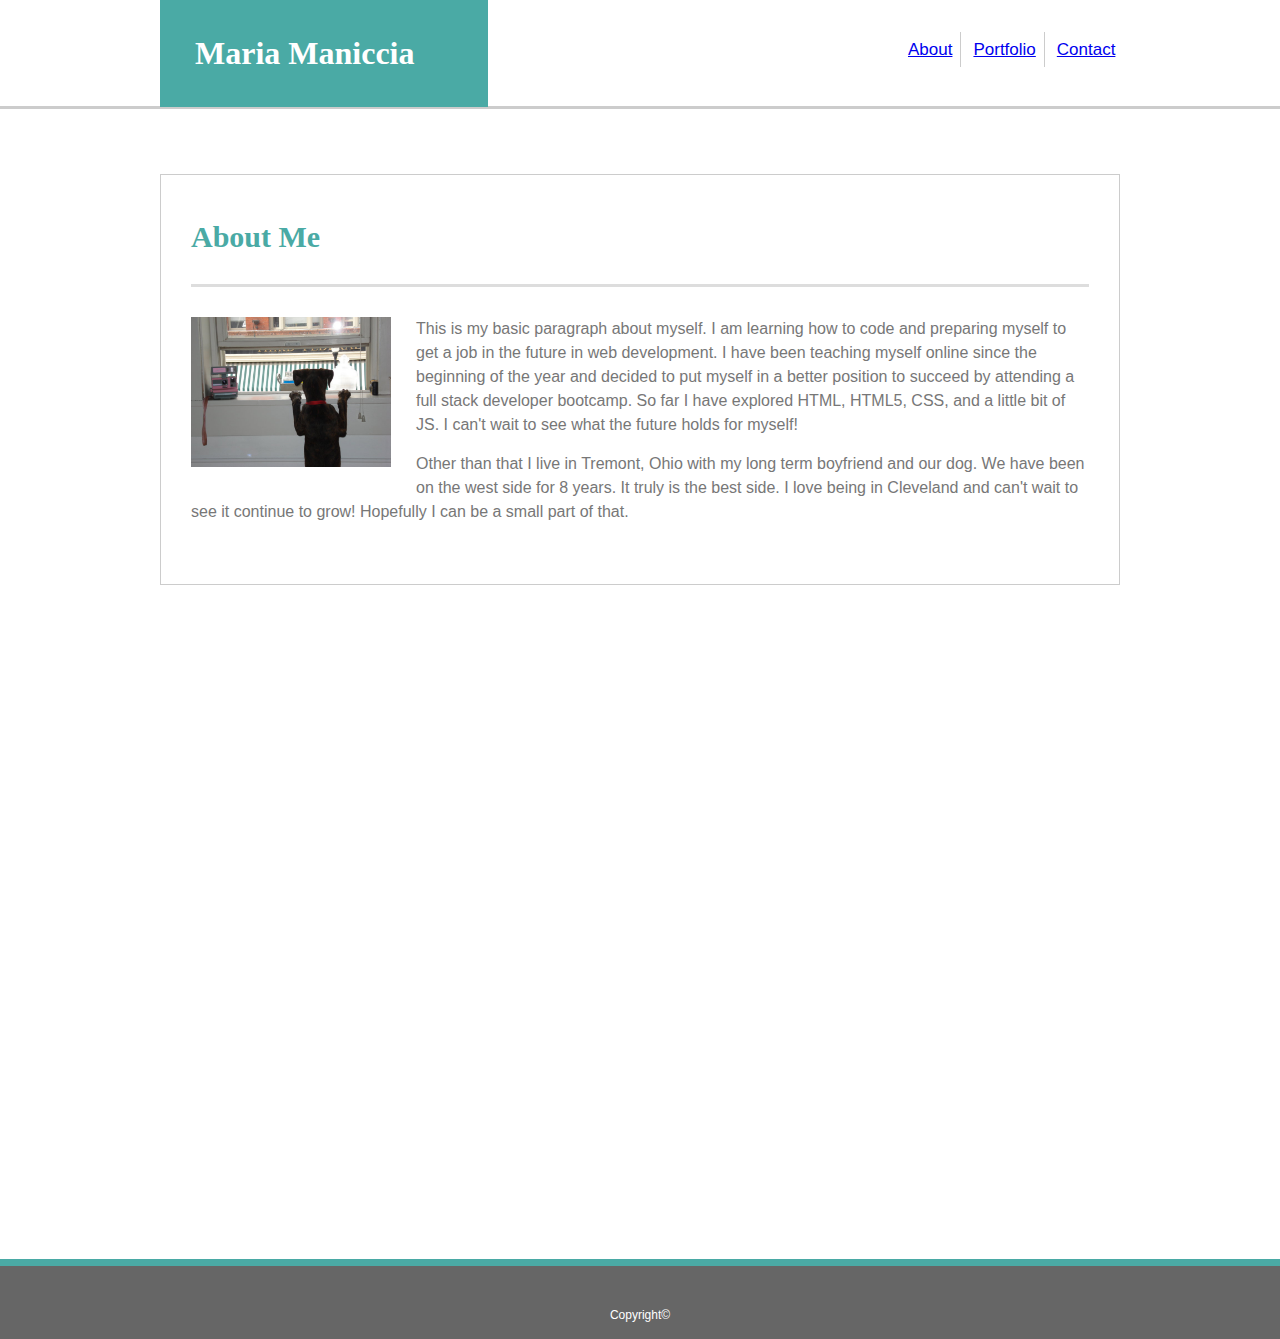
<file: index.html>
<!DOCTYPE html>
<html lang="en-us">
<head>
    <meta name="viewport" content="width=device-width, initial-scale=1.0">
    <meta charset="utf -8">
    <title>Maria Maniccia</title>
    
   <link rel="stylesheet" type= "text/css" href="assets/css/styles.css">
</head>


<body>
    <header>
        <div id="head">
            <div id="top">
                <div class="mediaq">
            <div id="name">
            <h1>Maria Maniccia</h1>
            </div>
            </div>

            <nav>
                <ul>
                    <li><a href="index.html">About</a></li>
                    <li><a href="portfolio.html">Portfolio</a></li>
                    <li><a href="contact.html">Contact</a></li>
                </ul>
            </nav>
        </div>
</div>

</header>


<div id="wrapper">

    <main>

    <h2>About Me</h2>

    <div id="content">

        <img class="selfimg" src="assets/images/Vale.jpg" width= 200px length=175px> 

        <p>This is my basic paragraph about myself. I am learning how to code and preparing myself to get a job in the future in web development.
    I have been teaching myself online since the beginning of the year and decided to put myself in a better position to succeed by attending a full stack developer bootcamp.
    So far I have explored HTML, HTML5, CSS, and a little bit of JS. I can't wait to see what the future holds for myself!</p>

    <p>Other than that I live in Tremont, Ohio with my long term boyfriend and our dog. We have been on the west side for 8 years. It truly is the best side. I love being in Cleveland and can't wait to see it continue to grow! Hopefully I can be a small part of that.</p>

</div>
</main>
</div>

</body>


    <footer>
        <p>Copyright&copy;</p>
    </footer>



</html>
</file>
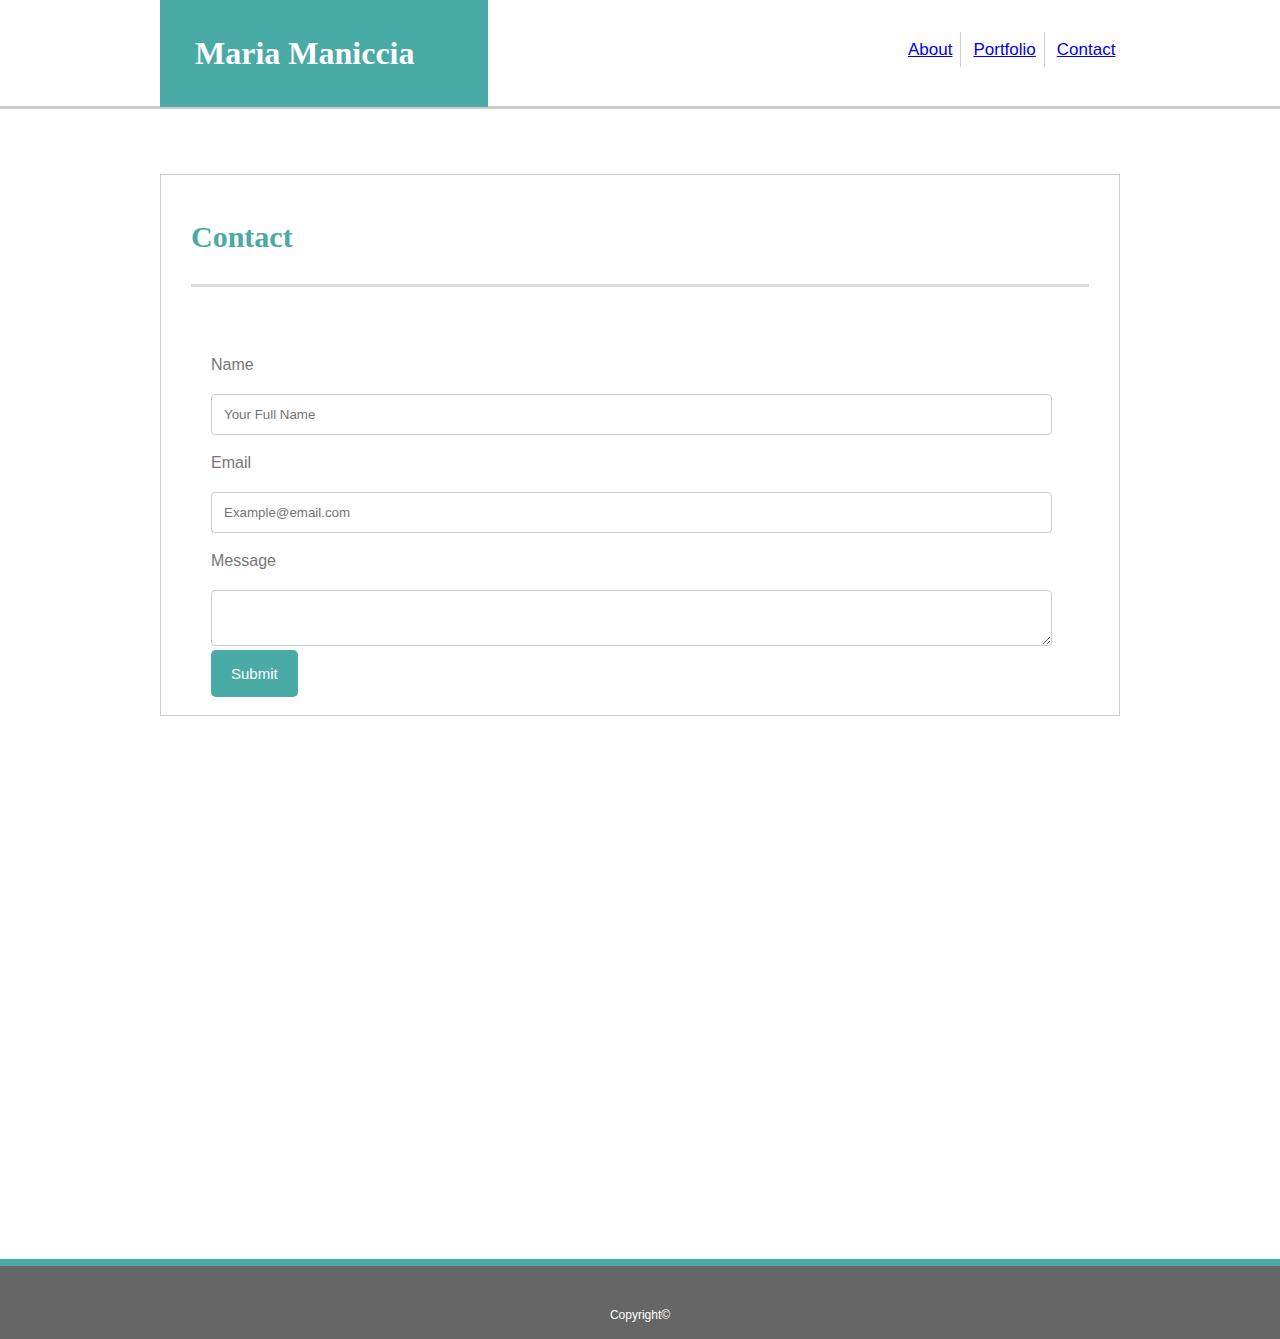
<file: contact.html>
<!DOCTYPE html>
<html lang="en-us">
    <head>
            <meta name="viewport" content="width=device-width, initial-scale=1.0">
        <meta charset="utf-8">
        <link rel="stylesheet" type= "text/css" href="assets/css/styles.css">
        <title>Maria's Contact</title>
    </head>
    
    <body>

<header>

    <div id="head">
        <div id="top">
            <div class="mediaq">
            <div id="name">
                <h1>
Maria Maniccia
                </h1>
            </div>
            </div>

<nav>
    <ul>
            <li><a href="index.html">About</a></li>
            <li><a href="portfolio.html">Portfolio</a></li>
            <li><a href="contact.html">Contact</a></li>
    </ul>
    </nav>
        </div>
    </div>
    </header>

    <div id="wrapper">
<main>
<h2>Contact</h2>

<div class="container">
    <form action="">
        <div class="row">
            <div class="colA">
                <label for="fname"><p>Name</p></label>
            </div>
            <div class="colB">
                <input type="text" id="first" name="fullname" placeholder="Your Full Name">
            </div>
        </div>
        <div class="row">
        <div class="colA">
            <label for="email"><p>Email</p></label>
            </div>
            <div class="colB">
                <input type="text" id="email" name="email" placeholder="Example@email.com">
            </div>
        </div>
        <div class="row">
            <div class="colA">
                <label for="subject"><p>Message</p></label>
            </div>
            <div class="colB">
                <textarea id="subject" name="subject" style="height=200px"></textarea>
            </div>
        </div>
        <div class="row">
            <input type="submit" name="Submit">
        </div>

    </form>
</div>


</main>


    </div>
  
</body>
<footer>
        <p>
            Copyright© 
        </p>
    </footer>
    </html>
</file>
<file: assets/css/styles.css>
*{
    margin: 0;
    padding: 0;

}

h1{
    font-family: 'Georgia', Times, Times New Roman, serif;
}
 h2{
     font-family: 'Georgia', Times, Times New Roman, serif;
     font-size: 30px;
     color: #4aaaa5;
     padding-bottom: 30px;
     border-bottom: 3px solid #dddddd;
 }

p{
    font-family: 'Arial', 'Helvetica Neue', Helvetica, sans-serif;
    color: #777777;
    padding-bottom: 15px;
    line-height: 1.5em;
}


#head {
    background-color: #ffffff;
        position: relative;
    border-bottom: 3px solid #cccccc;
    height: 106px;
    width: 100%;
    }

#top {
width: 960px;
float: center;
margin-left: auto;
margin-right: auto;
overflow: hidden;

}

.selfimg{
    float: left;
    padding-right: 25px;
    padding-bottom: 15px;
}

nav {
    float: right;
    margin-top: 40px;
    margin-right: -25px;
    width: 245px;
}

#name {
    padding: 35px;
    width: 258px;
    background-color: #4aaaa5;
    color: white;
    float:left;

}

li{
    display: inline;
    font-family: 'Arial', 'Helvetica Neue', Helvetica, sans-serif;
font-size: 17px;
border-right: 1px solid #cccccc;
padding: 8px;
}

li:link{
    color:#666666;
}

li :visited{
    color: #777777;
}

li :hover{
    color: purple;
}

li :focus{
    color:#cccccc;
}

body{
    height: 1000px;
}


#wrapper{
width: 960px;
margin-left: auto;
margin-right: auto;
overflow: hidden;
height: 100%;
}

#section{
    width: 960px;
margin-left: auto;
margin-right: auto;
overflow: hidden;
height: 50%;
}

body{
    background-image: url("https://www.toptal.com/designers/subtlepatterns/patterns/brickwall.png");
}

main {
border: 1px solid #cccccc;
float: center;
padding: 45px 30px;
background-color: #ffffff;
margin-top: 65px;

}

footer {
    background-color: #666666;
    border-top: 7px solid #4aaaa5;
    margin-top: 150px;
    padding-top: 40px;
}

footer p{
    color: white;
    text-align: center;
    font-size: 12px;
}

#content{
    padding-top: 30px;
}

input[type=text], select, textarea {
    width: 100%;
    border: 1px solid #cccccc;
    resize: vertical;
    padding: 12px;
    border-radius: 4px;
}

label {
    padding: 16px 12px 12px 0;
    display: inline-block;
}

.container{
padding: 20px;
margin-top: 30px;
border-radius: 5px;

}

input[type=submit] {
    background-color: #4aaaa5;
    color: white;
    margin-right: 3%;
    padding: 15px 20px;
    border: none;
    border-radius: 5px;
    cursor: pointer;
    float: left;
    font-size: 15px;
}

input[type=submit]:hover {
    background-color: purple;
}

.colA{
    float: center;
    width: 95%;
}

.colA p{
    padding: 0;
}

.colB{
    float: center;
    width: 95%;
    margin-top: 5px;
}

h3 {
    color: white;
    font-family: 'Georgia', Times, Times New Roman, serif;
    font-size: 16px;
    background-color: #4aaaa5;
    text-align: center;
    width: 89%;
    position: absolute;
    margin-top: -80px;
    padding: 15px;
}

#placeholder1 {
    position: relative;
    float: left;
    width: 275px;
    padding-bottom: 50px;
    z-index: inherit -1;
}

#placeholder1 :visited{
    color: white;
}

#placeholder2 {
    position: relative;
    float: right;
    width: 275px;
    padding-bottom: 50px;
    margin-right: 300px;
    z-index: inherit -1;
}

#placeholder2 :visited{
    color: white;
}

#placeholder3 {
    position: relative;
    float: left;
    width: 275px;
    padding-bottom: 50px;
    clear: both;
    z-index: inherit -1;
}

#placeholder3 :visited{
    color: white;
}

#placeholder4 {
    position: relative;
    float: right;
    width: 275px;
    padding-bottom: 50px;
    z-index: inherit -1;
    margin-right: 300px;
}

#placeholder4 :visited{
    color: white;
}

#placeholder5 {
    position: relative;
    float: left;
    width: 275px;
    padding-bottom: 50px;
    z-index: inherit -1;
    clear: both;

}

#placeholder5 :visited{
    color: white;
}

.extend {
    height: 960px;
}

#placeholder1 :hover{
    color: purple;
}

#placeholder2 :hover{
    color: purple;
}

#placeholder3 :hover{
    color: purple;
}

#placeholder4 :hover{
    color: purple;
}

#placeholder5 :hover{
    color: purple;
}


@media screen and (max-width:980px){ 
    #wrapper{
        width:650px;
        float: left; 
        padding-left: 5%;
        height: 650px;
    }
footer{
        margin-top: 100%;
    }
  
    
    .mediaq{
    float: left;
    padding-left: 5%;
    }

    #container {
        width:650px;
        float: left; 
        height: 650px;
 }

 #section{
     width:650px;
 float: left; 
 padding-left: 5%;
 height: 650px;
}

 nav{
     padding-right: 5%;
 }






    

}

@media screen and (max-width:768px){
    #placeholder1{
float:none;

    }
   #placeholder2{
       float:none;
   }
        #wrapper {
            width: 700px;
            float: left;
            padding-left:4%;
            height: 650px;
        }

        #head{
         height:95px;
         width: fit-content;
        }

        #name{
            padding: 30px;
        }

        footer{
            width: 768px;
        }

        footer p{
            padding-right: 3%;
        }
    
    .mediaq{
        float: left;
        padding-left: 5%;
        }
      
        #top{
            width:768px;
        }

}

@media screen and (max-width:640px){
    .selfimg{
        float: none;
    padding-left: 32%;
    padding-right: 25px;
    padding-bottom: 15px;
    
    }
 
    .mediaq{
        float: left;
        padding: 0;
        }
        #name{
            width: 617px;
            text-align: center;
        }
        #top{
            width: 640px;
        }
        #head{
            height:160px;
            width: 640px;
        }

        footer{
        padding-top: 10%;
            width: 640px;
            margin-top: 775px;
        }

        footer p{
            padding-right: 2%;
        }

        nav{
            float: none;
            padding-top: 78px;
            padding-left: 35%;
        }
        #wrapper{
            width:600px;
            float: none;
            padding-left: 2%;
            height: 960px;
        
        }

        .column{
            width: 100px;
    
        }

   

      

}
</file>
